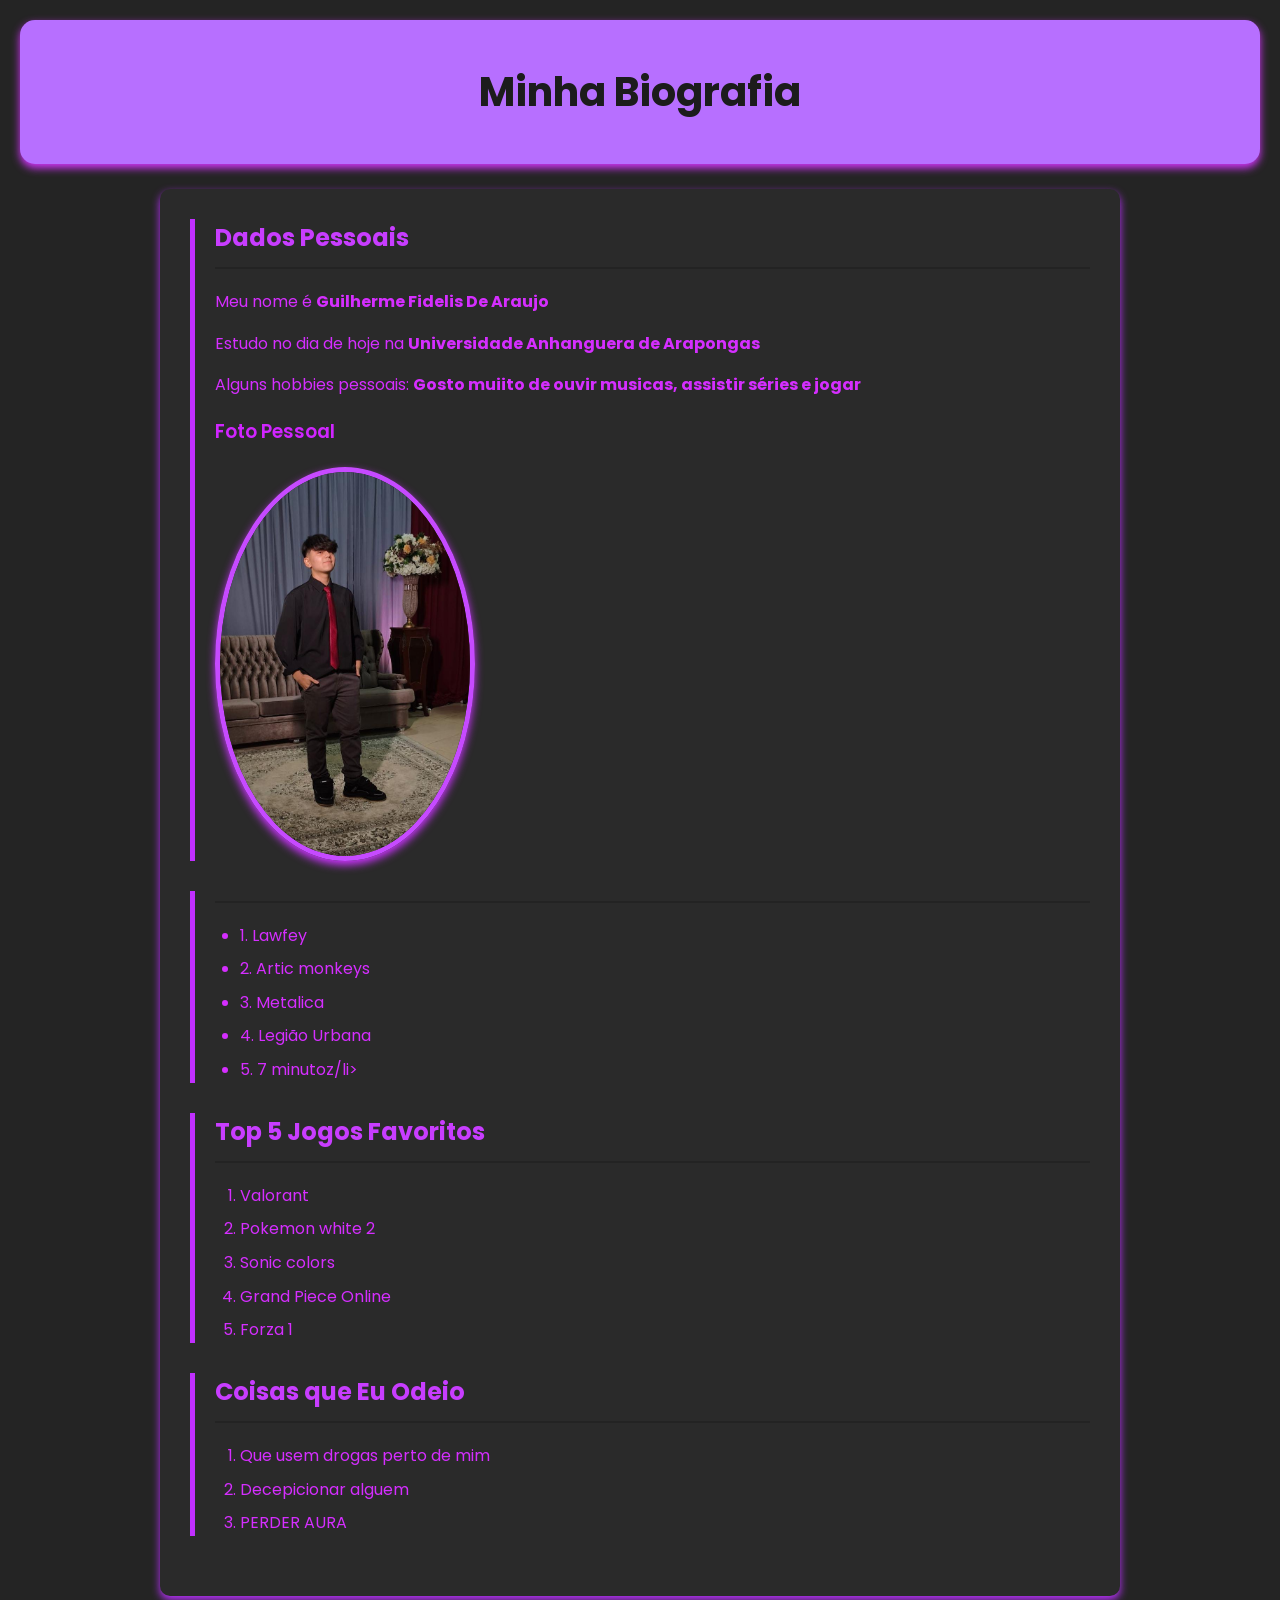
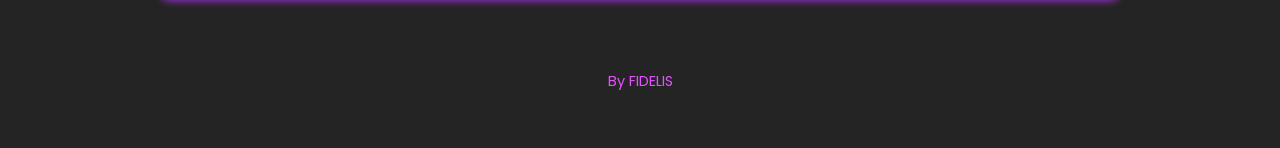
<file: index.html>
<!DOCTYPE html>
<html lang="pt-BR">
<head>
  <meta charset="UTF-8">
  <meta name="viewport" content="width=device-width, initial-scale=1.0">
  <link rel="stylesheet" href="style.css">
  <title>Minha Biografia</title>
</head>
<body>
  <header>
    <h1>Minha Biografia</h1>
  </header>

  <main>
    <!-- Dados pessoais -->
    <section>
      <h2>Dados Pessoais</h2>
      <p>Meu nome é <strong>Guilherme Fidelis De Araujo </strong></p>
      <p>Estudo no dia de hoje na <b>Universidade Anhanguera de Arapongas</b></p>
      <p>Alguns hobbies pessoais: <b>Gosto muiito de ouvir musicas, assistir séries e jogar</b></p>

      <div>
        <h3>Foto Pessoal</h3>
        <img src="eu.jpeg" alt="Foto pessoal">
      </div>
    </section>

    <!-- Preferência Musical -->
    <section>
      <h2></h2>
      <ul>
        <li>1. Lawfey</li>
        <li>2. Artic monkeys</li>
        <li>3. Metalica</li>
        <li>4. Legião Urbana</li>
        <li>5. 7 minutoz/li>
      </ul>
    </section>

    <!-- Gosto para jogos -->
    <section>
      <h2>Top 5 Jogos Favoritos</h2>
      <ol>
        <li>Valorant</li>
        <li>Pokemon white 2</li>
        <li>Sonic colors</li>
        <li>Grand Piece Online</li>
        <li>Forza 1</li>
      </ol>
    </section>

    <!-- Coisas que eu odeio -->
    <section>
      <h2>Coisas que Eu Odeio</h2>
      <ol>
        <li>Que usem drogas perto de mim </li>
        <li>Decepicionar alguem </li>
        <li>PERDER AURA</li>
      </ol>
    </section>
  </main>

  <footer>
    <p>By FIDELIS</p>
  </footer>
</body>
</html>
</file>
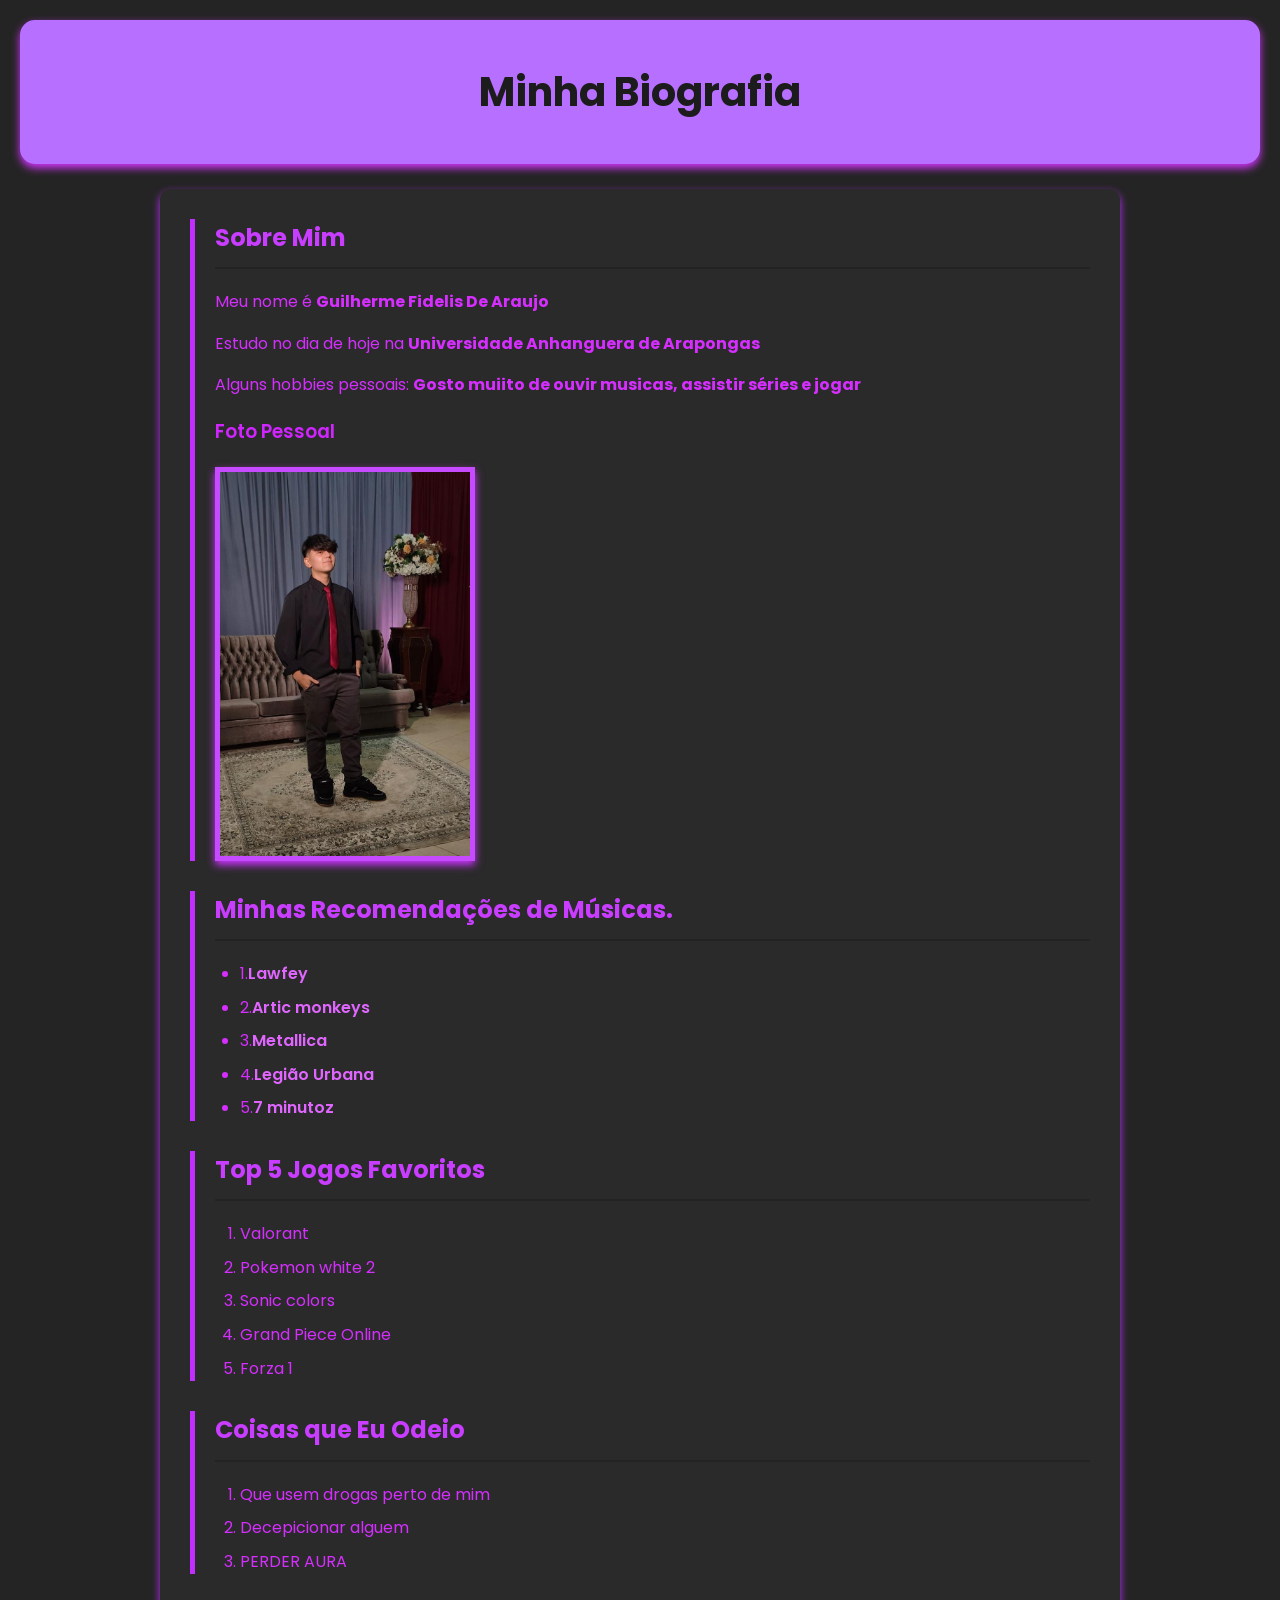
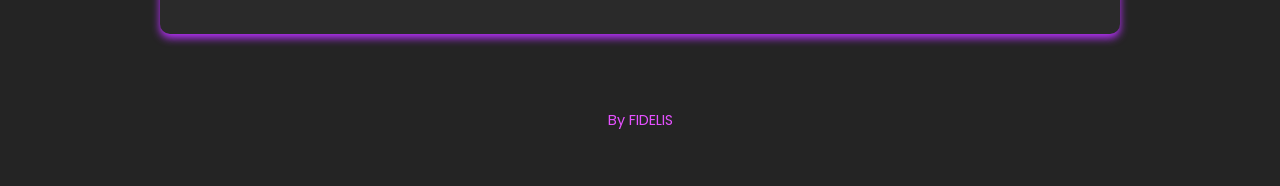
<file: Biografia 2.0/index.html>
<!DOCTYPE html>
<html lang="pt-BR">
<head>
  <meta charset="UTF-8">
  <meta name="viewport" content="width=device-width, initial-scale=1.0">
  <link rel="stylesheet" href="style.css">
  <title>Minha Biografia</title>
</head>
<body>
  <header>
    <h1>Minha Biografia</h1>
  </header>

  <main>
    <!-- Dados pessoais -->
    <section>
      <h2>Sobre Mim</h2>
      <p>Meu nome é <strong>Guilherme Fidelis De Araujo </strong></p>
      <p>Estudo no dia de hoje na <b>Universidade Anhanguera de Arapongas</b></p>
      <p>Alguns hobbies pessoais: <b>Gosto muiito de ouvir musicas, assistir séries e jogar</b></p>

      <div>
        <h3>Foto Pessoal</h3>
        <img src="eu.jpeg" alt="Foto pessoal">
      </div>
    </section>

    <!-- Preferência Musical -->
    <section>
      <h2>Minhas Recomendações de Músicas.</h2>
      <ul>
        <li>1.<a href="https://open.spotify.com/album/5rMOCuiWWbEBcHaKM69Hmv">Lawfey </a></li>
        <li>2.<a href="https://open.spotify.com/album/78bpIziExqiI9qztvNFlQu">Artic monkeys</a></li>
        <li>3.<a href="https://open.spotify.com/album/55fq75UfkYbGMq4CncCtOH">Metallica</a></li>
        <li>4.<a href="https://open.spotify.com/album/3wN9mC8YEdxn4VzdQINF1k">Legião Urbana</a><a href=""></a></li>
        <li>5.<a href="https://open.spotify.com/playlist/37i9dQZF1DZ06evO1bcTyi">7 minutoz</a></li>
      </ul>
    </section>

    <!-- Gosto para jogos -->
    <section>
      <h2>Top 5 Jogos Favoritos</h2>
      <ol>
        <li>Valorant<a href=""></a></li>
        <li>Pokemon white 2</li>
        <li>Sonic colors</li>
        <li>Grand Piece Online</li>
        <li>Forza 1</li>
      </ol>
    </section>

    <!-- Coisas que eu odeio -->
    <section>
      <h2>Coisas que Eu Odeio</h2>
      <ol>
        <li>Que usem drogas perto de mim </li>
        <li>Decepicionar alguem </li>
        <li>PERDER AURA</li>
      </ol>
    </section>
  </main>

  <footer>
    <p>By FIDELIS</p>
  </footer>
</body>
</html>
</file>
<file: style.css>
@import url('https://fonts.googleapis.com/css2?family=Poppins:wght@400;600;700&display=swap');

body {
    font-family: 'Poppins', sans-serif;
    background-color: #242424; 
    color: #d52eff; 
    line-height: 1.6;
    margin: 0;
    padding: 20px;
}

header {
    background-color: #b76fff;
    color: rgb(28, 28, 28);
    text-align: center;
    padding: 2.5rem 0;
    margin-bottom: 25px;
    border-radius: 15px;
    box-shadow: 0 4px 8px rgb(214, 52, 255);
}

header h1 {
    font-size: 2.5rem;
    margin: 0;
}

main {
    max-width: 900px;
    margin: auto;
    background-color: rgb(42, 42, 42);
    padding: 30px;
    border-radius: 10px;
    box-shadow: 0 4px 8px rgb(186, 48, 255);
}

section {
    margin-bottom: 30px;
    border-left: 5px solid #c12fff;
    padding-left: 20px;
}

section h2 {
    color: #c83dff;
    margin-top: 0;
    border-bottom: 2px solid #232323;
    padding-bottom: 10px;
}

div h3 {
    color: #d025ff;
    font-weight: 600;
}

img {
    max-width: 250px;
    height: auto;
    border-radius: 50%;
    border: 5px solid #c64aff;
    display: block;
    margin: 20px 0;
    box-shadow: 0 4px 8px rgb(204, 51, 255);
}

ul, ol {
    padding-left: 25px;
}

li {
    margin-bottom: 8px;
}

a {
    color: #e066ff;
    text-decoration: none;
    font-weight: 600;
}

a:hover {
    text-decoration: underline;
}

footer {
    text-align: center;
    margin-top: 40px;
    padding: 20px;
    font-size: 0.9em;
    color: #e551ff;
}
</file>
<file: Biografia 2.0/style.css>
@import url('https://fonts.googleapis.com/css2?family=Poppins:wght@400;600;700&display=swap');

body {
    font-family: 'Poppins', sans-serif;
    background-color: #242424; 
    color: #d52eff; 
    line-height: 1.6;
    margin: 0;
    padding: 20px;
}

header {
    background-color: #b76fff;
    color: rgb(28, 28, 28);
    text-align: center;
    padding: 2.5rem 0;
    margin-bottom: 25px;
    border-radius: 15px;
    box-shadow: 0 4px 8px rgb(214, 52, 255);
}

header h1 {
    font-size: 2.5rem;
    margin: 0;
}

main {
    max-width: 900px;
    margin: auto;
    background-color: rgb(42, 42, 42);
    padding: 30px;
    border-radius: 10px;
    box-shadow: 0 4px 8px rgb(186, 48, 255);
}

section {
    margin-bottom: 30px;
    border-left: 5px solid #c12fff;
    padding-left: 20px;
}

section h2 {
    color: #c83dff;
    margin-top: 0;
    border-bottom: 2px solid #232323;
    padding-bottom: 10px;
}

div h3 {
    color: #d025ff;
    font-weight: 600;
}

img {
    max-width: 250px;
    height: auto;
    border-radius: 0%;
    border: 5px solid #c64aff;
    display: block;
    margin: 20px 0;
    box-shadow: 0 4px 8px rgb(204, 51, 255);
}

ul, ol {
    padding-left: 25px;
}

li {
    margin-bottom: 8px;
}

a {
    color: #e066ff;
    text-decoration: none;
    font-weight: 600;
}

a:hover {
    text-decoration: underline;
}

footer {
    text-align: center;
    margin-top: 40px;
    padding: 20px;
    font-size: 0.9em;
    color: #e551ff;

  









    
}
</file>
